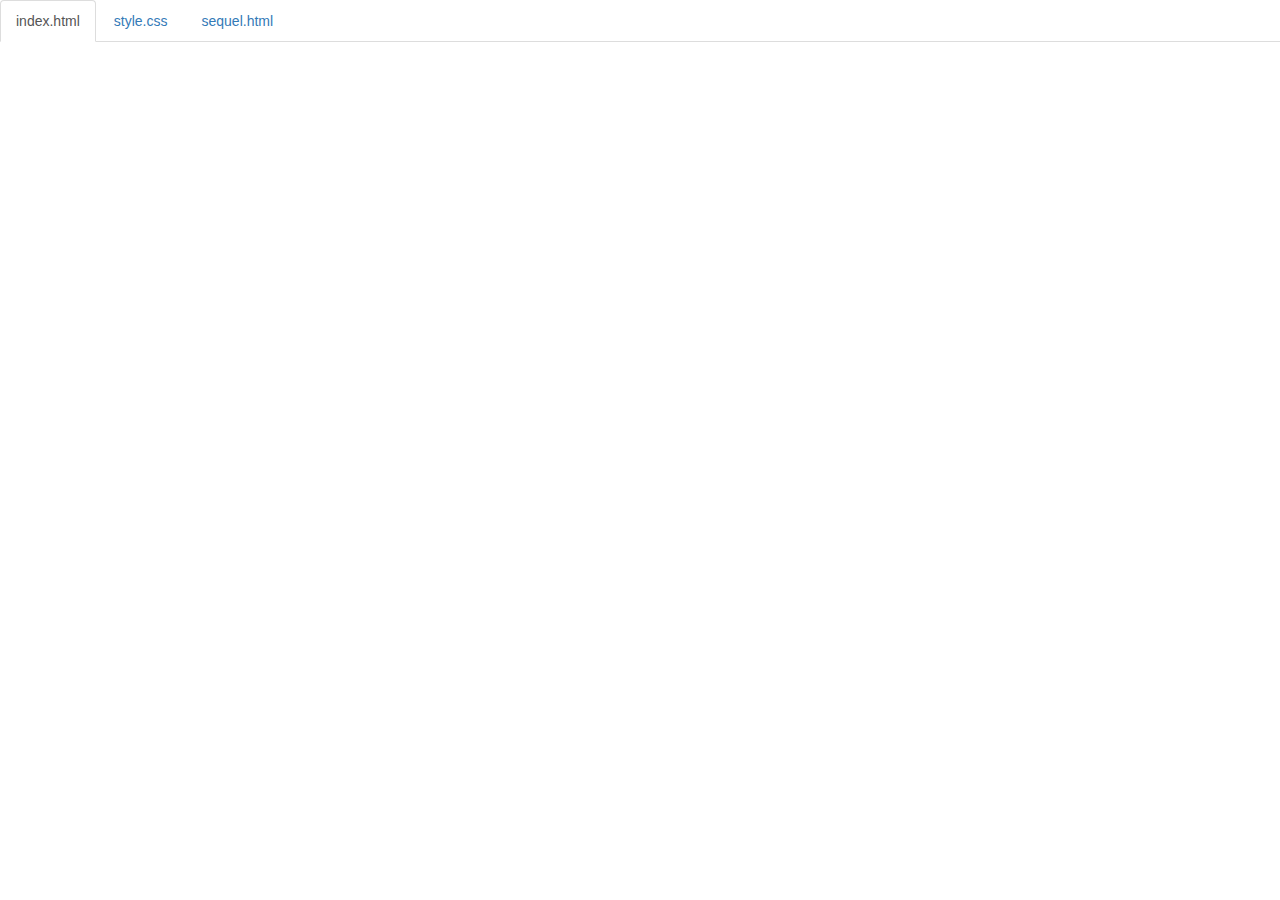
<file: code.html>
<!DOCTYPE html>
<html lang="en">

<head>
    <title>Code</title>
    <meta charset="utf-8">
    <meta name="viewport" content="width=device-width, initial-scale=1">
    <link rel="stylesheet" href="https://maxcdn.bootstrapcdn.com/bootstrap/3.3.6/css/bootstrap.min.css">
    <script src="https://ajax.googleapis.com/ajax/libs/jquery/1.12.0/jquery.min.js"></script>
    <script src="https://maxcdn.bootstrapcdn.com/bootstrap/3.3.6/js/bootstrap.min.js"></script>
    <style>
        body {
            padding-top: 50px;
        }
        .navbar-fixed-top {
            background-color: white;
        }
    </style>
</head>

<body>

<!--
The section below puts tabs at the top of the page.
As long as your files are index.html and style.css,
you don't need to change anything below.

If you have any other files, make sure you follow the structure below.
-->

    <div class="container-fluid">
        <ul class="nav nav-tabs navbar-fixed-top">
            <li class="active"><a href="#index">index.html</a></li>
            <li class=><a href="#style">style.css</a></li>
            <li><a href="#sequel">sequel.html</a></li>
        </ul>

<!-- 
URL structure:
https://gist-it.appspot.com/github/OWNERSUSERNAME/REPONAME/raw/master/FILEPATH?footer=0

DIRECTIONS:
1. Copy the URL above
2. Paste it both places where you see URL below, i.e. script src="URL"
3. Replace the CAPITALIZED info with your info.

EXAMPLE: 
https://gist-it.appspot.com/github/bmuellerhstat/website-portfolio-example/raw/master/index.html?footer=0
-->
        <div class="tab-content">
            <div id="index" class="tab-pane fade in active">
                <script src="https://gist-it.appspot.com/github/weiz9762/jelly-wizard-movie-project/raw/master/index.html?footer=0"></script>
            </div>
            <div id="style" class="tab-pane fade">
                <script src="https://gist-it.appspot.com/github/weiz9762/jelly-wizard-movie-project/raw/master/style.css?footer=0"></script>
            </div>
            <div id="sequel" class="tab-pane fade">
                <script src="https://gist-it.appspot.com/github/weiz9762/jelly-wizard-movie-project/raw/master/sequel.html?footer=0"></script>
        </div>
    </div>

    <script>
        $(document).ready(function() {
            $(".nav-tabs a").click(function() {
                $(this).tab('show');
            });
            $('.nav-tabs a').on('shown.bs.tab', function(event) {
                var x = $(event.target).text(); // active tab
                var y = $(event.relatedTarget).text(); // previous tab
                $(".act span").text(x);
                $(".prev span").text(y);
            });
            
            // custom code font-size (feel free to change this)
            $('pre').css('font-size','16px');
        });
    </script>

</body>

</html>
</file>
